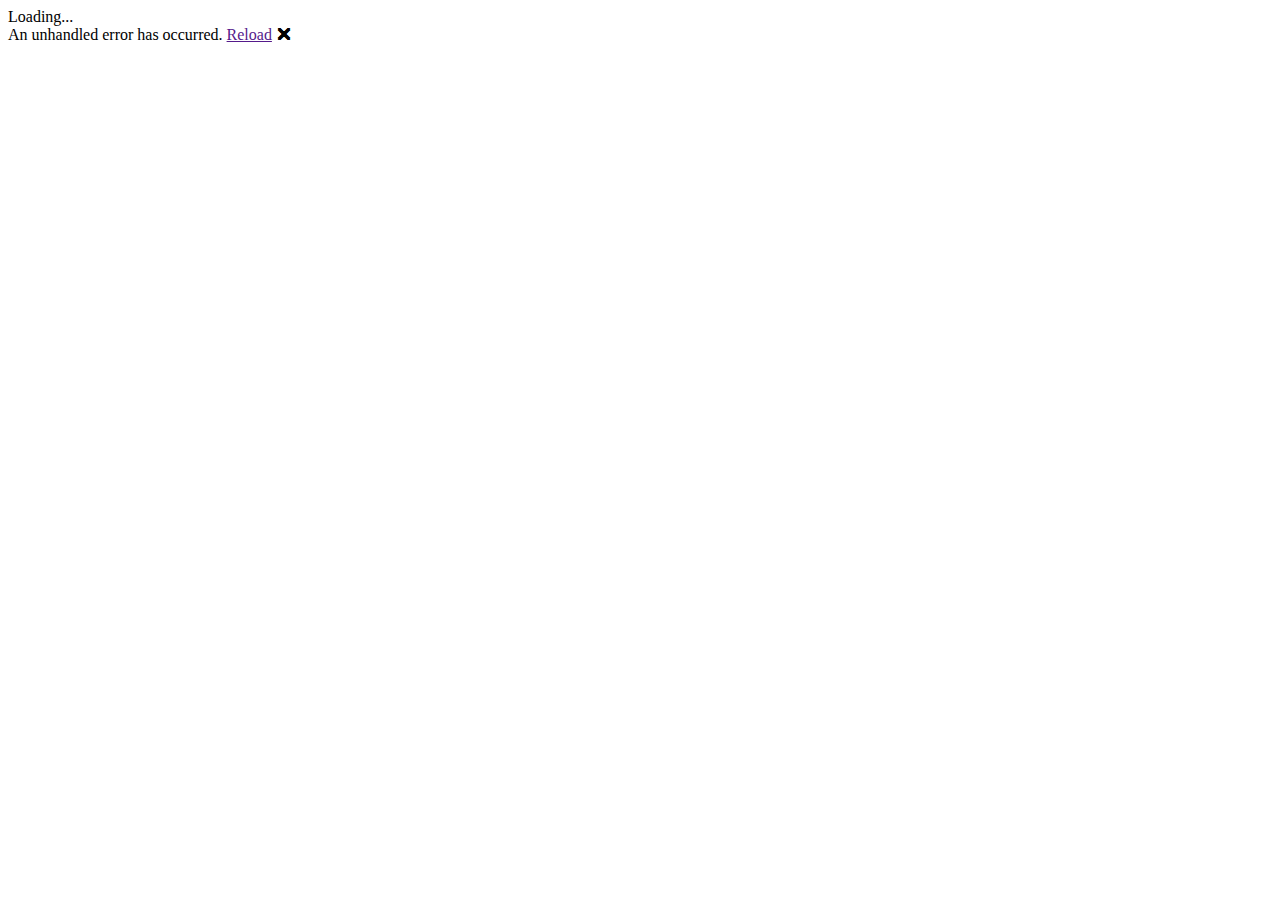
<file: docs/index.html>
﻿<!DOCTYPE html>
<html>

<head>
    <meta charset="utf-8" />
    <meta name="viewport" content="width=device-width, initial-scale=1.0, maximum-scale=1.0, user-scalable=no" />
    <title>BlazingSudoku</title>
    <base href="https://sparksinthesoftware.github.io/Sudoku/" />
    <link href="css/bootstrap/bootstrap.min.css" rel="stylesheet" />
    <link href="css/site.css" rel="stylesheet" />
    <link href="css/Sudoku.css" rel="stylesheet" />
</head>

<body>
    <app>Loading...</app>

    <div id="blazor-error-ui">
        An unhandled error has occurred.
        <a href="" class="reload">Reload</a>
        <a class="dismiss">🗙</a>
    </div>
    <script src="_framework/blazor.webassembly.js"></script>
    <script>
        // Function that can be called from C# to set focus to an element.
        window.setFocus = (elem) =>
            {
            elem.focus();
            };
    </script>
</body>

</html>
</file>
<file: docs/css/Sudoku.css>
﻿.sudoku-page
{
    display: flex;
}

.sudoku-help
{
    padding-left: 2rem;
    flex: 1;
}

.sudoku-top-line
{
    display: flex;
    flex-direction: row;
}

.sudoku-second-line
{
    display: flex;
    flex-direction: row;
}

    .sudoku-second-line img
    {
        width: 1.5rem;
        height: 1.5rem;
    }

    .sudoku-second-line input[type=checkbox]
    {
        margin: 5px;
    }

.status-line
{
    font-size: medium;
    color: red;
    flex-basis: 20rem;
}

.sudoku-help p
{
    margin-bottom: 0.25rem;
}

.sudoku-board
{
    display: flex;
    flex: 2;
    flex-direction: column;
}

.sudoku-row
{
    flex: 1;
    display: flex;
}

.sudoku-cell
{
    background-color: aliceblue;
    border: 1px solid black;
    text-align: center;
    border-top: 1px solid black;
    border-left: 1px solid black;
    border-bottom: 1px solid black;
    border-right: 1px solid black;
}

    .sudoku-cell:focus
    {
        background-color: black;
        color: white;
    }

.sudoku-cell-block-3
{
    flex-basis: 3.5rem;
    font-size: 1.5rem;
    padding: 0.3rem;
}

.sudoku-cell-block-4
{
    flex-basis: 2rem;
    font-size: 1rem;
    padding: 0;
}

.sudoku-cell-block-5
{
    flex-basis: 2rem;
    font-size: 1rem;
    padding: 0;
}

.sudoku-cell-block-6
{
    flex-basis: 2rem;
    font-size: 1rem;
    padding: 0;
}

.sudoku-cell-readonly
{
    background-color: cornflowerblue;
    color: white;
}

.sudoku-cell-conflict, .sudoku-cell-conflict:focus
{
    color: red;
}

/*
    The outer borders of the outer cells need to be twice as big as the boarders of
    the inner cells because their borders double up because they are next to each other.
*/
.sudoku-cell-border-top
{
    border-top: 2px solid black;
}

.sudoku-cell-border-bottom
{
    border-bottom: 2px solid black;
}

.sudoku-cell-border-left
{
    border-left: 2px solid black;
}

.sudoku-cell-border-right
{
    border-right: 2px solid black;
}

.sudoku-column-gap
{
    flex-basis: 4px;
}

.sudoku-row-gap
{
    flex-basis: 4px;
}
</file>
<file: docs/css/site.css>
﻿@import url('open-iconic/font/css/open-iconic-bootstrap.min.css');

html, body {
    font-family: 'Helvetica Neue', Helvetica, Arial, sans-serif;
}

a, .btn-link {
    color: #0366d6;
}

.btn-primary {
    color: #fff;
    background-color: #1b6ec2;
    border-color: #1861ac;
}

app {
    position: relative;
    display: flex;
    flex-direction: column;
}

.top-row {
    height: 3.5rem;
    display: flex;
    align-items: center;
}

.main {
    flex: 1;
}

    .main .top-row {
        background-color: #f7f7f7;
        border-bottom: 1px solid #d6d5d5;
        justify-content: flex-end;
    }

        .main .top-row > a, .main .top-row .btn-link {
            white-space: nowrap;
            margin-left: 1.5rem;
        }

.main .top-row a:first-child {
    overflow: hidden;
    text-overflow: ellipsis;
}

.sidebar {
    background-image: linear-gradient(180deg, rgb(5, 39, 103) 0%, #3a0647 70%);
}

    .sidebar .top-row {
        background-color: rgba(0,0,0,0.4);
    }

    .sidebar .navbar-brand {
        font-size: 1.1rem;
    }

    .sidebar .oi {
        width: 2rem;
        font-size: 1.1rem;
        vertical-align: text-top;
        top: -2px;
    }

    .sidebar .nav-item {
        font-size: 0.9rem;
        padding-bottom: 0.5rem;
    }

        .sidebar .nav-item:first-of-type {
            padding-top: 1rem;
        }

        .sidebar .nav-item:last-of-type {
            padding-bottom: 1rem;
        }

        .sidebar .nav-item a {
            color: #d7d7d7;
            border-radius: 4px;
            height: 3rem;
            display: flex;
            align-items: center;
            line-height: 3rem;
        }

            .sidebar .nav-item a.active {
                background-color: rgba(255,255,255,0.25);
                color: white;
            }

            .sidebar .nav-item a:hover {
                background-color: rgba(255,255,255,0.1);
                color: white;
            }

.content {
    padding-top: 1.1rem;
}

.navbar-toggler {
    background-color: rgba(255, 255, 255, 0.1);
}

.valid.modified:not([type=checkbox]) {
    outline: 1px solid #26b050;
}

.invalid {
    outline: 1px solid red;
}

.validation-message {
    color: red;
}

#blazor-error-ui {
    background: lightyellow;
    bottom: 0;
    box-shadow: 0 -1px 2px rgba(0, 0, 0, 0.2);
    display: none;
    left: 0;
    padding: 0.6rem 1.25rem 0.7rem 1.25rem;
    position: fixed;
    width: 100%;
    z-index: 1000;
}

#blazor-error-ui .dismiss {
    cursor: pointer;
    position: absolute;
    right: 0.75rem;
    top: 0.5rem;
}

@media (max-width: 767.98px) {
    .main .top-row:not(.auth) {
        display: none;
    }

    .main .top-row.auth {
        justify-content: space-between;
    }

    .main .top-row a, .main .top-row .btn-link {
        margin-left: 0;
    }
}

@media (min-width: 768px) {
    app {
        flex-direction: row;
    }

    .sidebar {
        width: 250px;
        height: 100vh;
        position: sticky;
        top: 0;
    }

    .main .top-row {
        position: sticky;
        top: 0;
    }

    .main > div {
        padding-left: 2rem !important;
        padding-right: 1.5rem !important;
    }

    .navbar-toggler {
        display: none;
    }

    .sidebar .collapse {
        /* Never collapse the sidebar for wide screens */
        display: block;
    }
}
</file>
